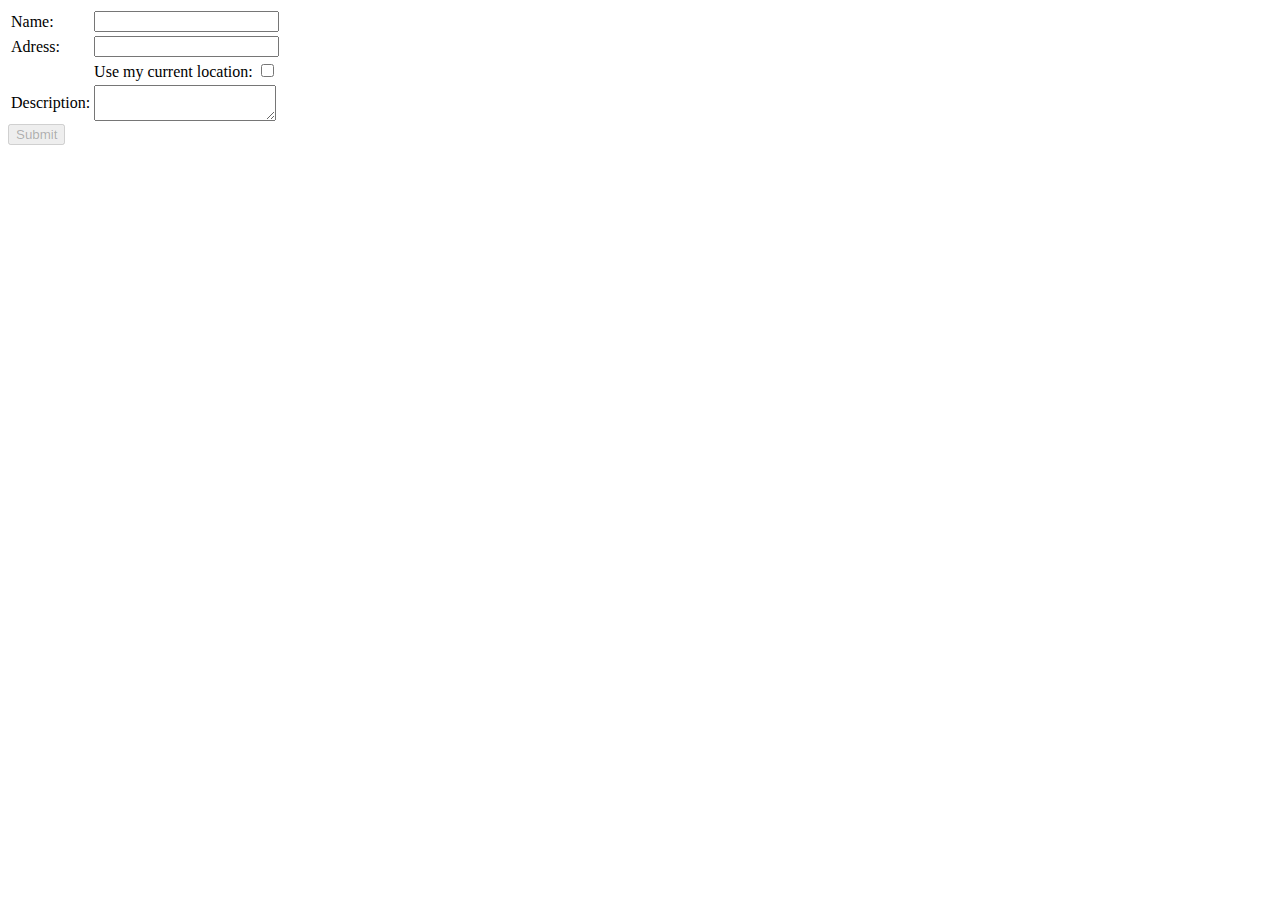
<file: foodadder.html>
<html>
<script>
function validateForm(){
	var name = document.getElementById("name").value;
	var addr = document.getElementById("street").value;
	var curbox = document.getElementById("current");
	if(name.length > 0 && (addr.length > 0 || curbox.checked == true)){
		//alert("enable search");
		document.getElementById("submit").disabled = false;
	}
}
</script>
<body>
<form id="foodaddr">
<table>
<tr>
<td>Name: </td><td>
<input type=text width=20 id="name" onchange="validateForm()"/>
</td></tr><td>Adress: </td>
<td>
<input type=text width=20 id="street" onchange="validateForm()"/>
</td><tr><td></td><td>Use my current location: <input type=checkbox id="current" onchange="validateForm()"/></td></tr>
<td>Description: </td><td><textarea id="desc"></textarea></td></tr>
</table>
<input type="submit" id="submit" onClick="validateForm()" disabled=true/>
</form>
</body>
</html>
</file>
